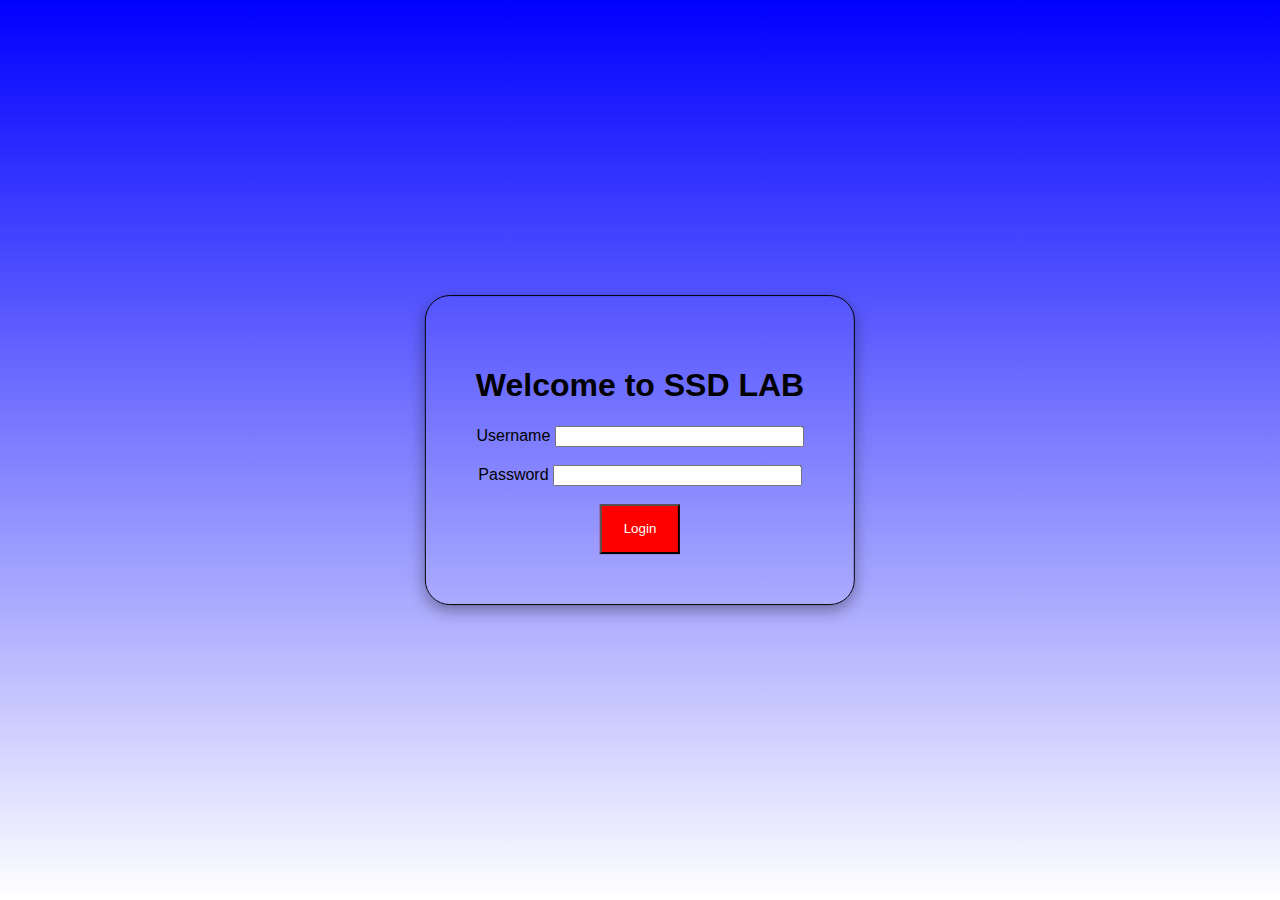
<file: ssd_lab_activity_5/index.html>
<!DOCTYPE html>
<html>
    <head>
        <link rel="stylesheet" href="style.css">
        <title>SSD-LAB5 (index_page)</title>
    </head>
<body>

    <div id='divElement' class="shad roundcor">
<h1>Welcome to SSD LAB</h1>
<form action="studentRecords.html">
    <label for="user_name">Username</label>
    <input type="text" id="user_name" name="user_name" ><br><br>
    <label for="password">Password</label>
    <input type="password" id="password" name="password"><br><br>
    <input type="submit" value="Login" class="seth buttondel" style="width: 80px;">
  </form>
</div>
</body>
</html>
</file>
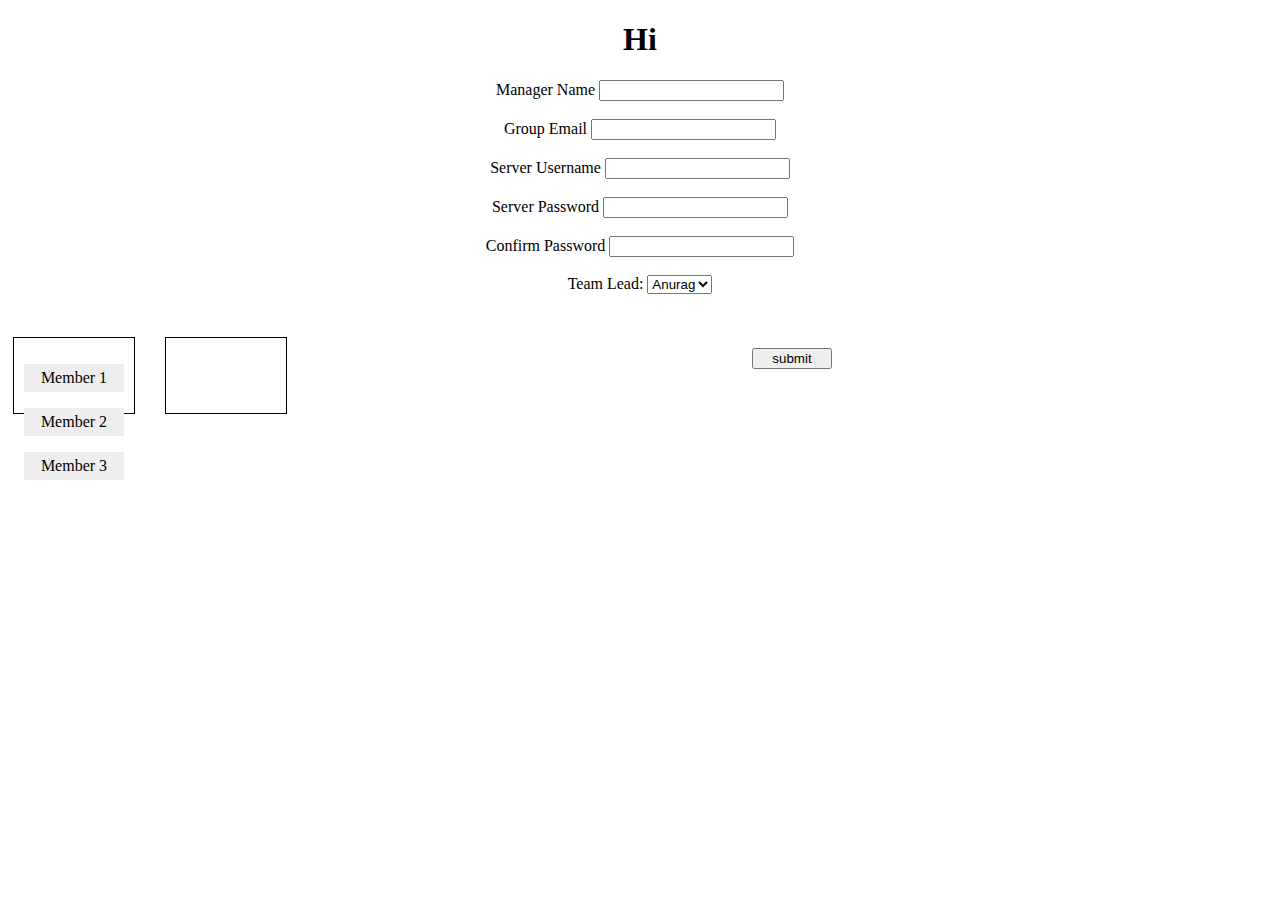
<file: ssd_lab_activity_6/index.html>
<!DOCTYPE html>
<html>
    <head>
        <link rel="stylesheet" href="style.css">
        <script type="text/javascript" src="script.js"></script>
        <title>SSD-LAB6 (index_page)</title>
        
    </head>
<body>
<h1 style="text-align:center">Hi</h1>
    <div id='divElement'>
<form name=details>
    <!-- done -->
    <label for="manager_name">Manager Name</label>
    <input type="text" id="manager_name" name="manager_name" required><br><br>
    <!-- done -->
    <label for="email">Group Email</label>
    <input type="email" id="email" name="email" required><br><br>
    
    <label for="server_name">Server Username</label>
    <input type="text" id="server_name" name="server_name" onkeyup="namevalidate(this)" required>
    <div id="message">
    <label for="server_name" id="capital" class="invalid">Invalid</p><br><br>
</div>
<br><br>

    <label for="server_password">Server Password</label>
    <input type="password" id="server_password" name="server_password"><br><br>

    <label for="confirm_password">Confirm Password</label>
    <input type="password" id="confirm_password" name="confirm_password" onfocusout="fofunc()"><br><br>

    <!-- drop down team lead -->
    <label for="team_lead">Team Lead:</label>
    <select id="teaml_lead" name="team_lead">
      <option value="Anurag">Anurag</option>
      <option value="Roshni">Roshni</option>
      <option value="Jinshu">Jinshu</option>
    </select> 
    <br><br>

    <!-- drag box  -->
    <div class="droptarget-div"
            ondragenter= "ondragenterHandler(event)"
            ondragover="dragoverHandler(event)"
            ondrop="dropHandler(event)">

         <p id="dragtarget-div"
               ondragstart="dragstartHandler(event)"
               ondrag="dragHandler(event)"
               draggable="true">
            Member 1
          </p>
          <p id="dragtarget-div"
               ondragstart="dragstartHandler(event)"
               ondrag="dragHandler(event)"
               draggable="true">
            Member 2
          </p>
          <p id="dragtarget-div"
               ondragstart="dragstartHandler(event)"
               ondrag="dragHandler(event)"
               draggable="true">
            Member 3
          </p>

      </div>

      <!-- Drop Target 2 -->
      <div class="droptarget-div"
           ondragenter= "ondragenterHandler(event)"
           ondragover="dragoverHandler(event)"
           ondrop="dropHandler(event)">

      </div>
      <br><br>

    <input type="submit" id="submit" value="submit" name="submit" style="width: 80px;" onclick="ValidateEmail()">
    <!-- onclick="display()" -->
  </form>
</div>
</body>
</html>
</file>
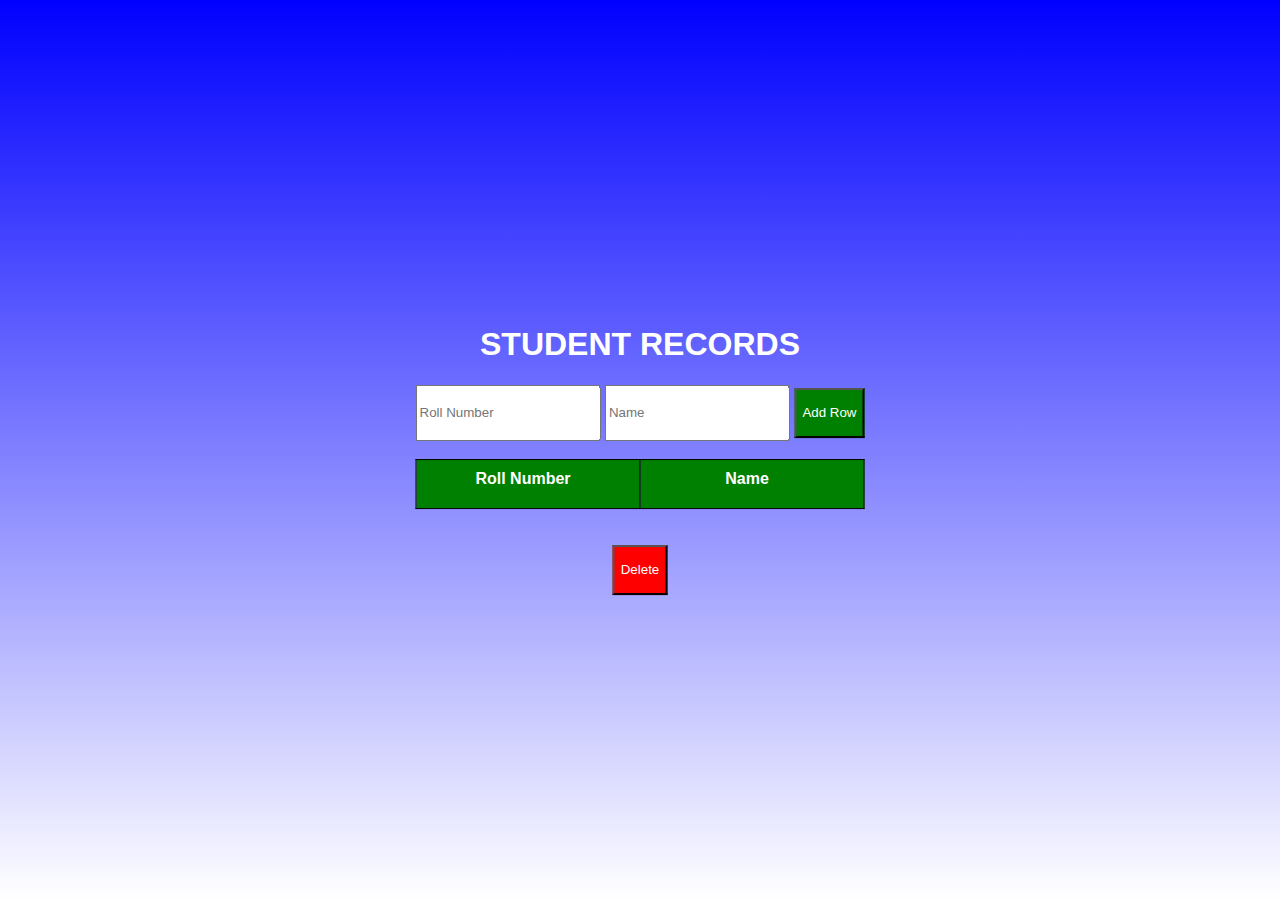
<file: ssd_lab_activity_5/studentRecords.html>
<!DOCTYPE html>
<html>
    <head>
        <link rel="stylesheet" href="style.css">
    <title>SSD-LAB5(Table)</title>
    <script>
        function addrow(){
            var table = document.getElementById("mytable");
            var newrow = table.insertRow();
            var cell_1 = newrow.insertCell();
            var cell_2 = newrow.insertCell();
            cell_1.innerHTML = document.getElementById("rollno").value;
            cell_2.innerHTML = document.getElementById("name").value;
        } 
        function delrow(){
            document.getElementById("mytable").deleteRow(-1);
        }
    </script>
</head>
<body>

    
<div id='divElement'>
    <h1 style="color: white">STUDENT RECORDS</h1>
<input type="text" value="" class="seth" name="rollno" id="rollno" placeholder="Roll Number">
<input type="text" value="" class="seth" name="name" id="name" placeholder="Name">
<input type="button" value="Add Row" class="buttonadd seth" onclick="addrow()">
<br><br>
<table id="first row">
    <tr class="buttonadd">
        <th>Roll Number</th>
        <th>Name</th> 
    </tr>   
</table>
<table id="mytable">
		<tr>
		</tr>   
</table>
<br><br>
<input type="button" class="buttondel seth" value="Delete" name="del" id="del" onclick="delrow()">

</div>
</body>
</html>
</file>
<file: ssd_lab_activity_5/style.css>
.buttonadd {
    background-color: green;
    color: white;
  }
.buttondel {
    background-color: red;
    color: white;
  }

  html {
    height: 100%;
    font-family: arial;
      background-image: linear-gradient(blue, white);
          }
          .shad{
              border: 1px solid;
          padding: 50px;
              box-shadow: rgba(0, 0, 0, 0.35) 0px 5px 15px;
          }
          .roundcor{
              border-radius: 25px;
  }
              #divElement{
          position: absolute;
          top: 50%;
          left: 50%;
          margin-right: -50%;
          transform: translate(-50%,-50%);
          text-align:center;
      }
      #user_name{
          padding-left: 20%;
      }
  
      #password{
          padding-left: 20%;
      }
      #user_name:hover {
          border-color: orange;
      }
      #password:hover {
          border-color: orange;
      }

      table, th, td {
        border: 1px solid black;
        border-collapse: collapse;
        width: 100%;
      }
      th, td {
        padding-top: 10px;
        padding-bottom: 20px;
        padding-left: 30px;
        padding-right: 40px;
        width:50%
      }
      tr:nth-child(even) {
        background-color: Lightblue;
    }
    .seth{
        height:50px;
    }

    .setw{
        width:100%;
    }
</file>
<file: ssd_lab_activity_6/style.css>
body{
    text-align:center;
}

.droptarget-div {
    float: left;
  width: 100px;
  height: 55px;
  margin: 25px 25px 5px 5px;
  padding: 10px;
  border: 1px solid black;
}
#dragtarget-div {
   background: #eee;
   padding: 5px;
}

#message {
    display:none;
    background: #f1f1f1;
    color: #000;
    position: relative;
    padding: 20px;
    margin-top: 10px;
  }
  
  #message p {
    padding: 10px 35px;
    font-size: 18px;
  }
  
  /* Add a green text color and a checkmark when the requirements are right */
  .valid {
    color: green;
  }
  
  .valid:before {
    position: relative;
    left: -35px;
    content: "✔";
  }
  
  /* Add a red text color and an "x" when the requirements are wrong */
  .invalid {
    color: red;
  }
  
  .invalid:before {
    position: relative;
    left: -35px;
    content: "✖";
  }
</file>
